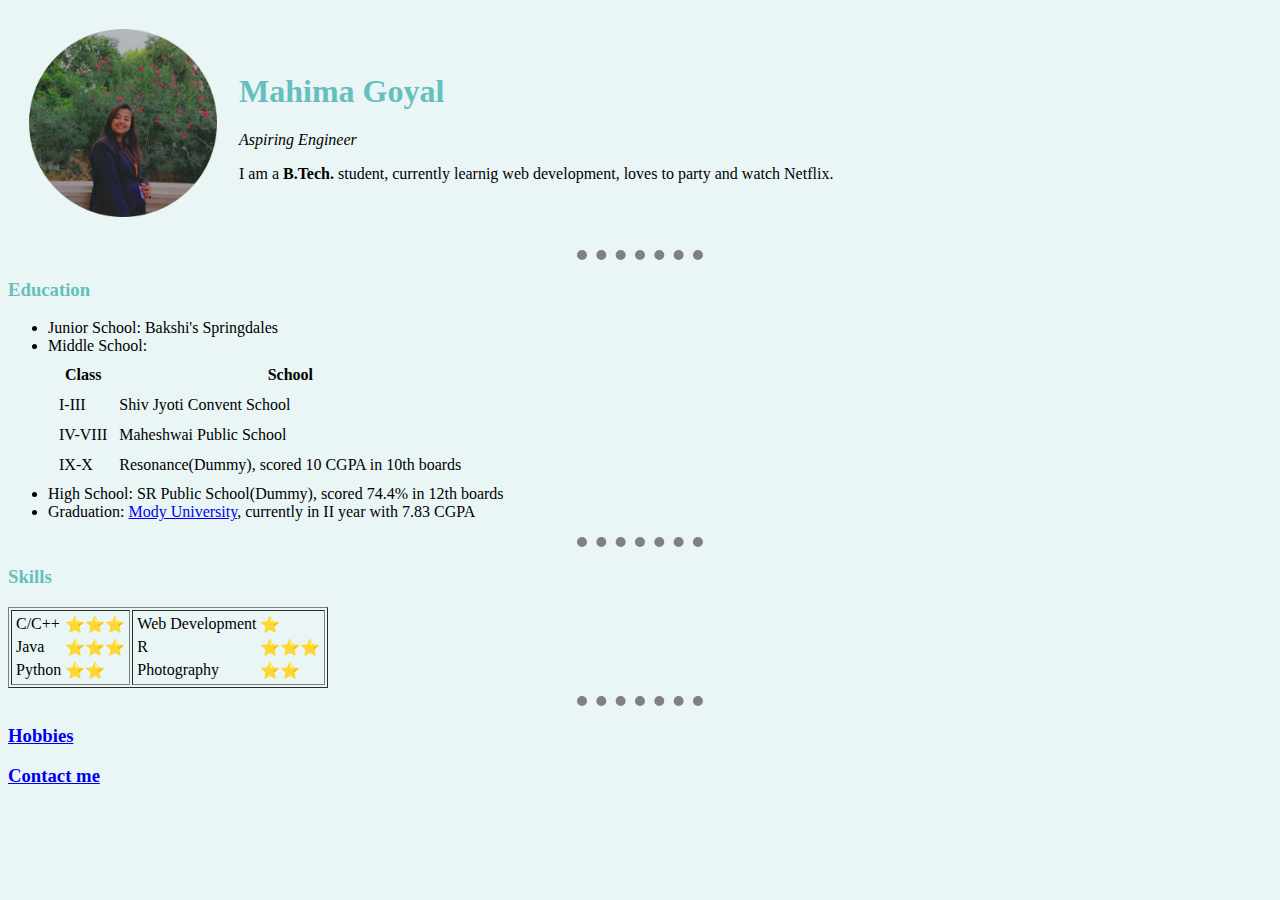
<file: index.html>
<!DOCTYPE html>
<html lang="en" dir="ltr">
<head>
  <meta charset="utf-8">
  <title>Mahima's Personal Site</title>
  <link rel="stylesheet" href="css/styles.css">
</head>
<body>
  <table cellspacing="20">
    <tr>
      <td><img src="images/mahima.png" height="188px" width="188px" alt="Mahima's Profile Picture"></td>
      <td><h1>Mahima Goyal</h1>
      <p><em>Aspiring Engineer</em></p>
      <p>I am a <strong>B.Tech.</strong> student, currently learnig web development, loves to party and watch Netflix.</p></td>
    </tr>
  </table>
  <hr size="2" noshade>
  <h3>Education</h3>
  <ul>
    <li>Junior School: Bakshi's Springdales</li>
    <li>Middle School:
      <table cellspacing="10">
        <thead>
          <tr>
            <th>Class</th>
            <th>School</th>
          </tr>
        </thead>
        <tbody>
          <tr>
            <td>I-III</td>
            <td>Shiv Jyoti Convent School</td>
          </tr>
          <tr>
            <td>IV-VIII</td>
            <td>Maheshwai Public School</td>
          </tr>
          <tr>
            <td>IX-X</td>
            <td>Resonance(Dummy), scored 10 CGPA in 10th boards</td>
          </tr>
        </tbody>
      </table>
    </li>
    <li>High School: SR Public School(Dummy), scored 74.4% in 12th boards</li>
    <li>Graduation: <a href="http://www.modyuniversity.ac.in/">Mody University</a>, currently in II year with 7.83 CGPA</li>
  </ul>
  <hr size="2" noshade>
  <h3>Skills</h3>
  <table border="1">
    <tr>
      <td><table>
        <tr>
          <td>C/C++</td>
          <td>⭐️⭐️⭐️</td>
        </tr>
        <tr>
          <td>Java</td>
          <td>⭐️⭐️⭐️</td>
        </tr>
        <tr>
          <td>Python</td>
          <td>⭐️⭐️</td>
        </tr></table></td>
      <td><table><tr>
        <td>Web Development</td>
        <td>⭐️</td>
      </tr>
      <tr>
        <td>R</td>
        <td>⭐️⭐️⭐️</td>
      </tr>
      <tr>
        <td>Photography</td>
        <td>⭐️⭐️</td>
      </tr>
    </table></td>
    </tr>
  </table>
  <hr size="2" noshade>
  <h3><a href="hobbies.html">Hobbies</a></h3>
  <h3><a href="contact.html">Contact me</a></h3>
</body>
</html>
</file>
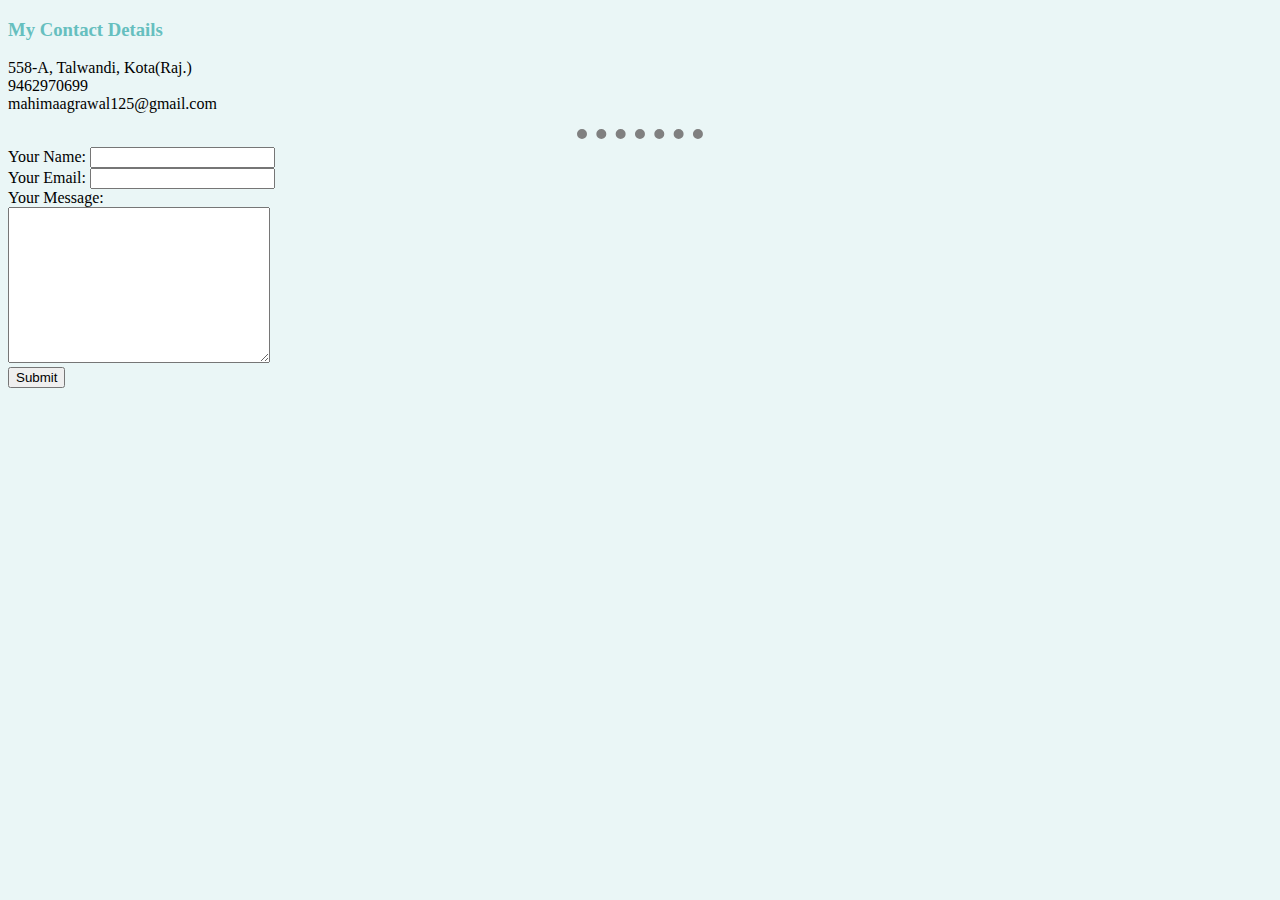
<file: contact.html>
<!DOCTYPE html>
<html lang="en" dir="ltr">
  <head>
    <meta charset="utf-8">
    <title>Contact me</title>
    <link rel="stylesheet" href="css/styles.css">
  </head>
  <body>
    <h3>My Contact Details</h3>
    <p>558-A, Talwandi, Kota(Raj.) <br>9462970699 <br>mahimaagrawal125@gmail.com</p>
    <hr size="2" noshade>
    <form action="mailto:mahimaagrawal125@gmail.com" method="post" enctype="text/plain">
      <label>Your Name:</label>
      <input type="text" name="yourName" value=""><br>
      <label>Your Email:</label>
      <input type="email" name="yourEmail" value=""><br>
      <label>Your Message:</label><br>
      <textarea name="yourMessage" rows="10" cols="30"></textarea><br>
      <input type="submit" name="">
    </form>
  </body>
</html>
</file>
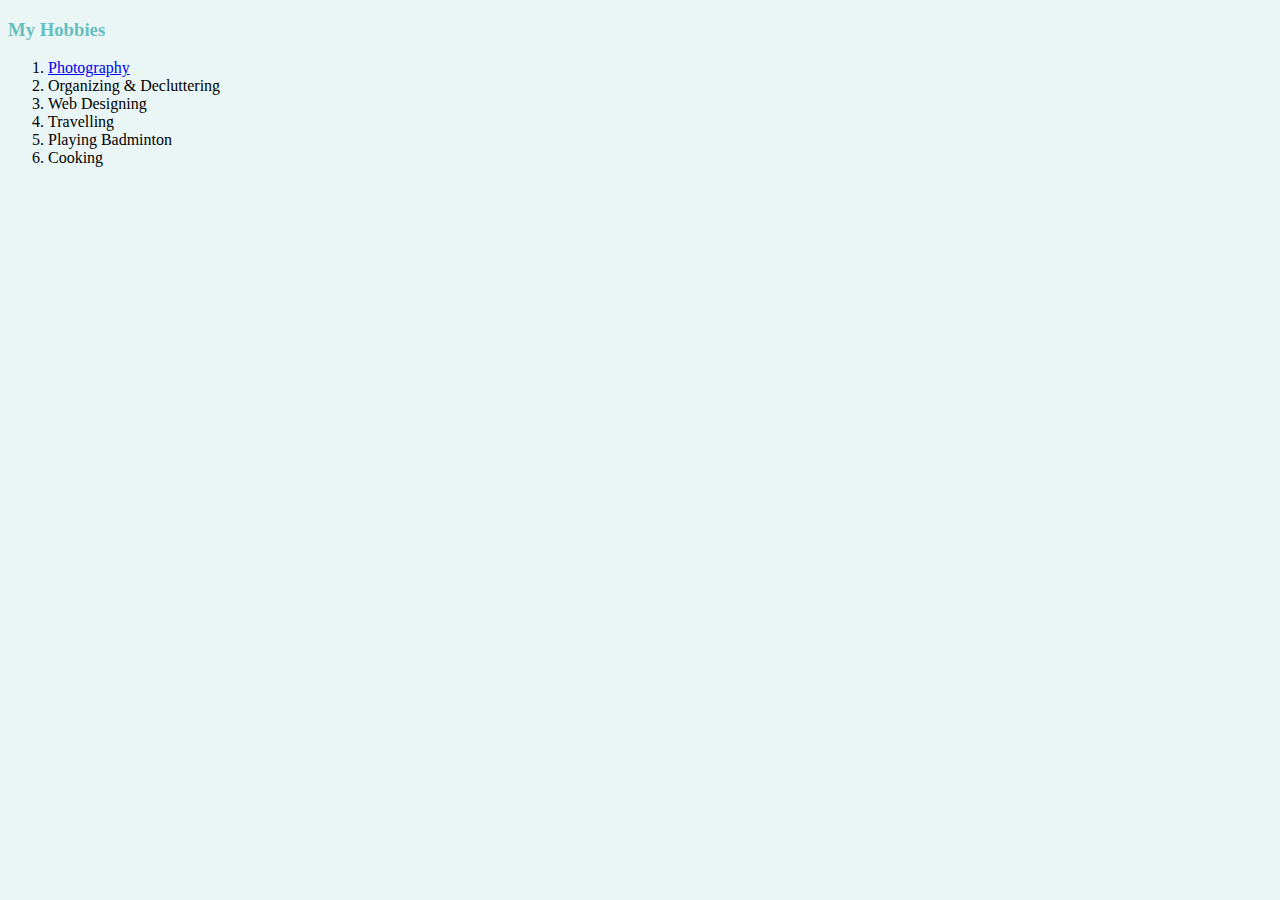
<file: hobbies.html>
<!DOCTYPE html>
<html lang="en" dir="ltr">
  <head>
    <meta charset="utf-8">
    <title>My Hobbies</title>
    <link rel="stylesheet" href="css/styles.css">
  </head>
  <body>
    <h3>My Hobbies</h3>
    <ol>
      <li><a href="https://instagram.com/the.vivid.lensation?igshid=1xznww82liatu">Photography</a></li>
      <li>Organizing & Decluttering</li>
      <li>Web Designing</li>
      <li>Travelling</li>
      <li>Playing Badminton</li>
      <li>Cooking</li>
    </ol>
  </body>
</html>
</file>
<file: css/styles.css>
body{
  background-color: #eaf6f6;
}
hr{
  background-color: #eaf6f6;
  border-style: none;
  border-top-style: dotted;
  border-color: grey;
  border-width: 10px;
  width: 10%;
}
h1{
  color: #66bfbf;
}
h3{
  color: #66bfbf;
}
</file>
